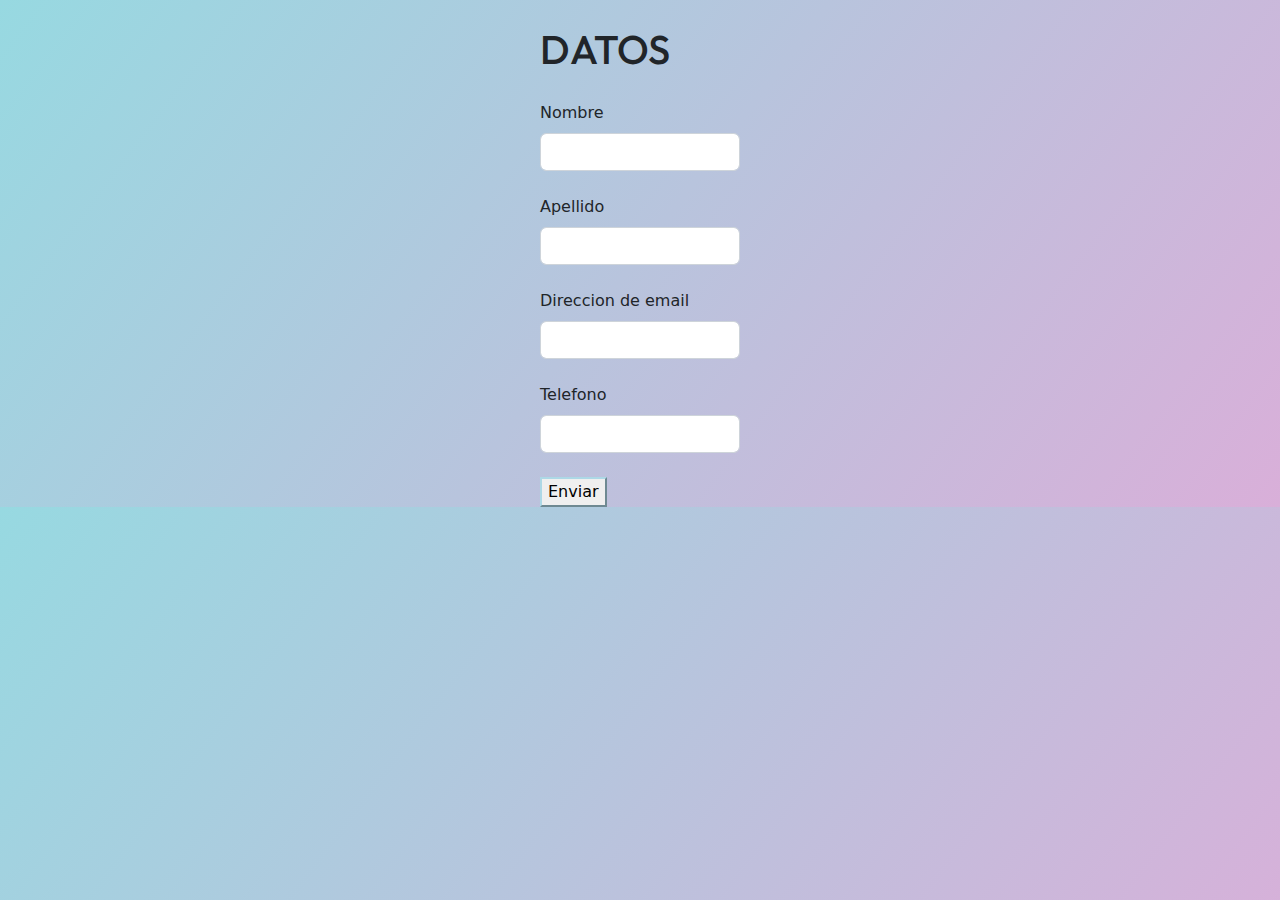
<file: index.html>
<!DOCTYPE html>
<html>
<head>
	<title>Learning</title>
	 <link rel="stylesheet" type="text/css" href="estilo.css">
		<link rel="stylesheet" type="text/css" href="bootstrap.min.css">
<body>

	<h1 id="titulo">DATOS</h1>

	<div >
		<form method="POST" action="guardado.php" name="formulario" id="formulario">

 
			<label for="exampleInputEmail1" class="form-label">Nombre</label>
			<input type="text" class="form-control"  name="nombre">
	 		<br>
			<label for="exampleInputEmail1" class="form-label">Apellido</label>
			<input type="text" class="form-control"   name="apellido">
	 		<br>
	 		<label for="exampleInputEmail1" class="form-label">Direccion de email</label>
			<input type="email" class="form-control"   name="email">
	 		<br>
	 		<label for="exampleInputEmail1" class="form-label">Telefono</label>
			<input type="text" class="form-control"  name="telefono">
	  		<br>
	 		<input type="submit" value="Enviar">
			
		</form>
	</div>
</body>
</html>
</file>
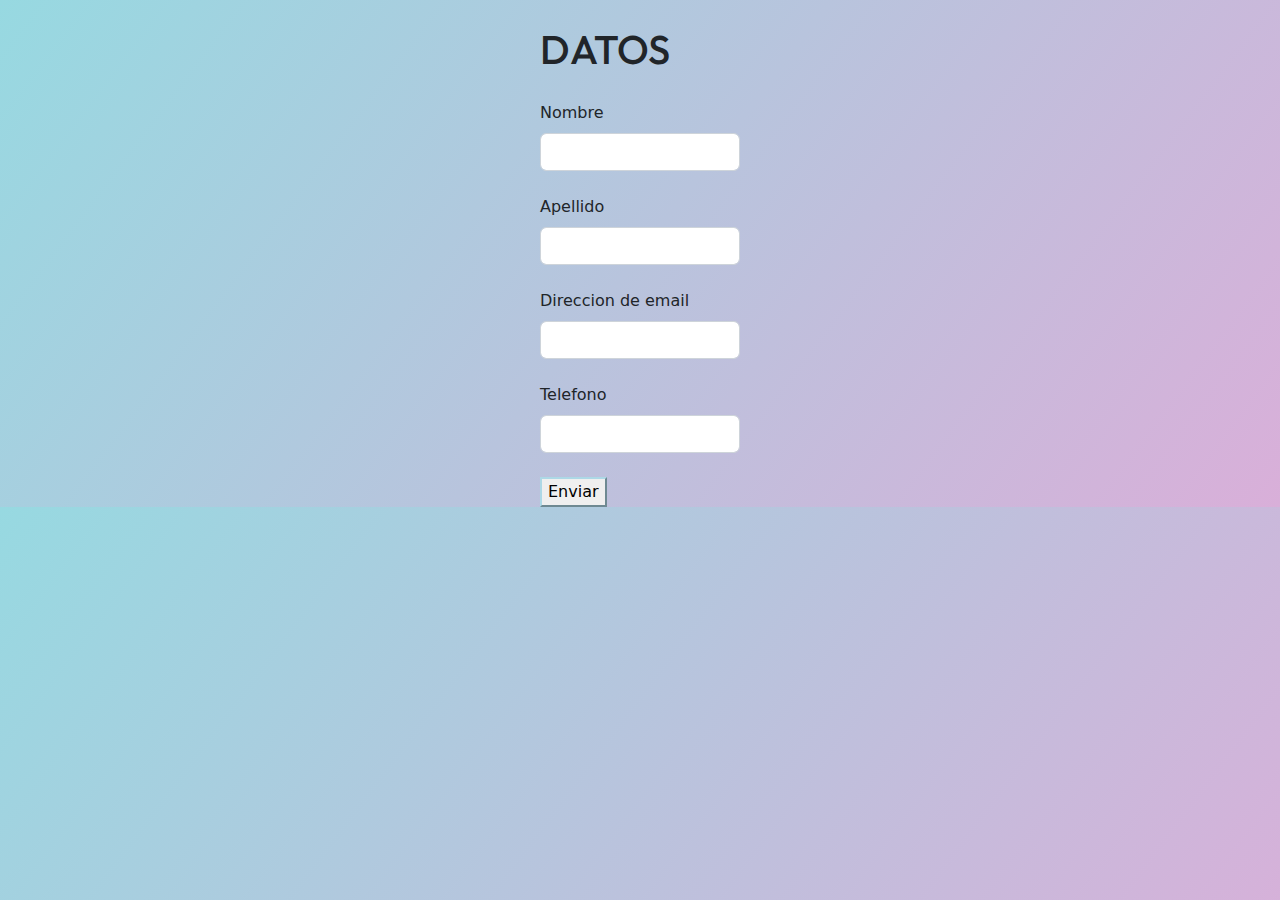
<file: modificar.html>
<!DOCTYPE html>
<html>
<head>
	<title>Learning</title>
	 <link rel="stylesheet" type="text/css" href="estilo.css">
		<link rel="stylesheet" type="text/css" href="bootstrap.min.css">
<body>

	<h1 id="titulo">DATOS</h1>

	<div >
		<form method="POST" action="guardado.php" name="formulario" id="formulario">

 
			<label for="exampleInputEmail1" class="form-label">Nombre</label>
			<input type="text" class="form-control"  name="nombre">
	 		<br>
			<label for="exampleInputEmail1" class="form-label">Apellido</label>
			<input type="text" class="form-control"   name="apellido">
	 		<br>
	 		<label for="exampleInputEmail1" class="form-label">Direccion de email</label>
			<input type="email" class="form-control"   name="email">
	 		<br>
	 		<label for="exampleInputEmail1" class="form-label">Telefono</label>
			<input type="text" class="form-control"  name="telefono">
	  		<br>
	 		<input type="submit" value="Enviar">
			
		</form>
	</div>
</body>
</html>
</file>
<file: estilo.css>
@import url('https://fonts.googleapis.com/css2?family=Outfit&display=swap');


body {
background-color: #D9AFD9;
background-image: linear-gradient(307deg, #D9AFD9 0%, #97D9E1 100%);

}

div {
	margin: auto;
	width: 200px;
	padding-top: 20px;
	align-content: center;
}

input {
	font-family: 'Outfit', sans-serif;
	border-color: lightblue;
	margin-left: 100px;
}

#idenviar {
	martin:  auto;
	border-radius: 5px;

	margin-top: 20px;
}

h1 {
	font-family: 'Outfit', sans-serif;
	margin: auto;
	width: 200px;
	padding-top: 25px;
	align-content: center;
}
</file>
